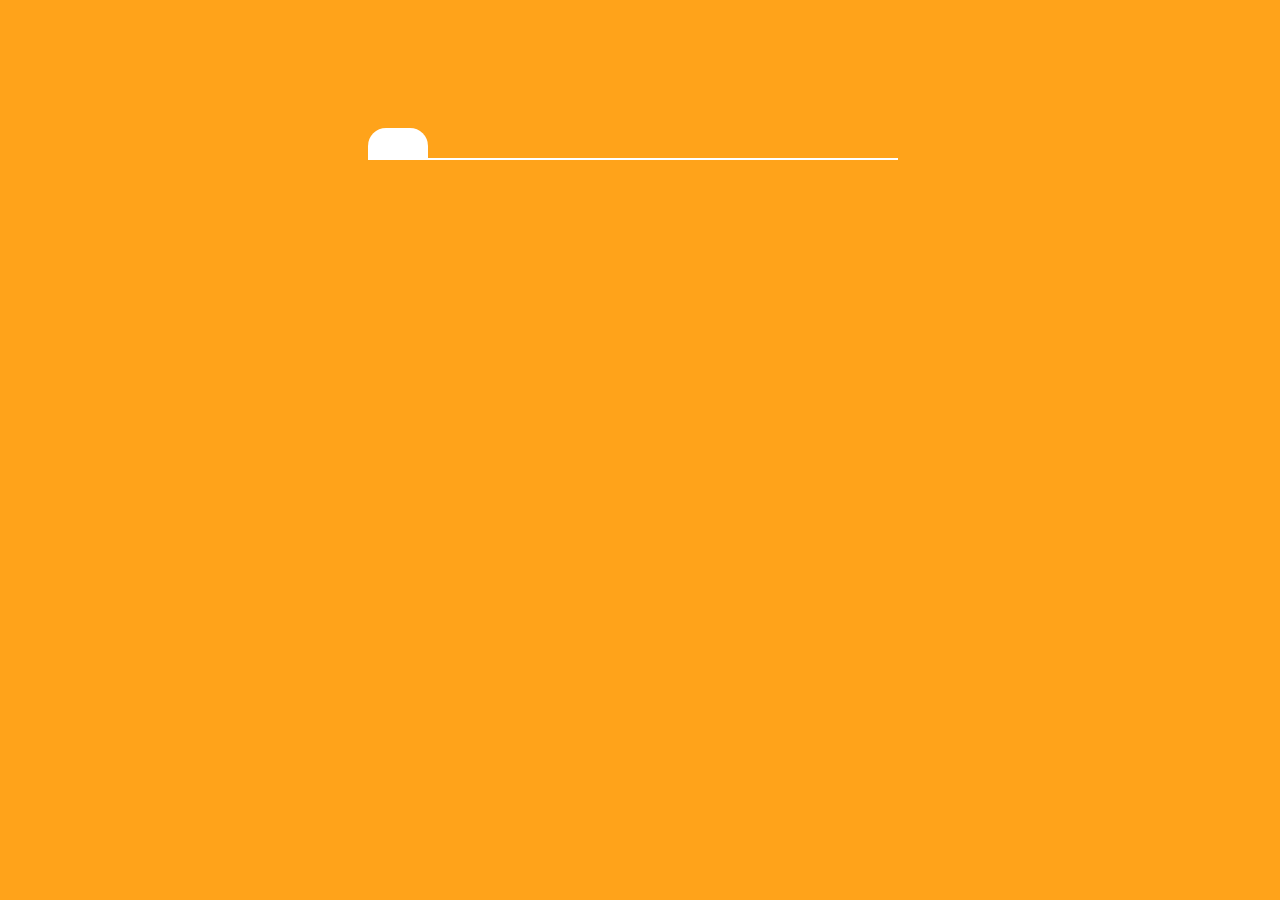
<file: index.html>
<!doctype html>
<html>
<head>
	<title> Travel blog </title>
	<meta charset="UTF-8" http-equiv="refresh" content="3;url=proiect.html">
	<link rel="stylesheet" type="text/css" href="CSS/loading.css">
 </head>
<body>
<div class="bar">
<div class="circle"></div>
<p>LOADING</p>

</div>
</body>
</html>
</file>
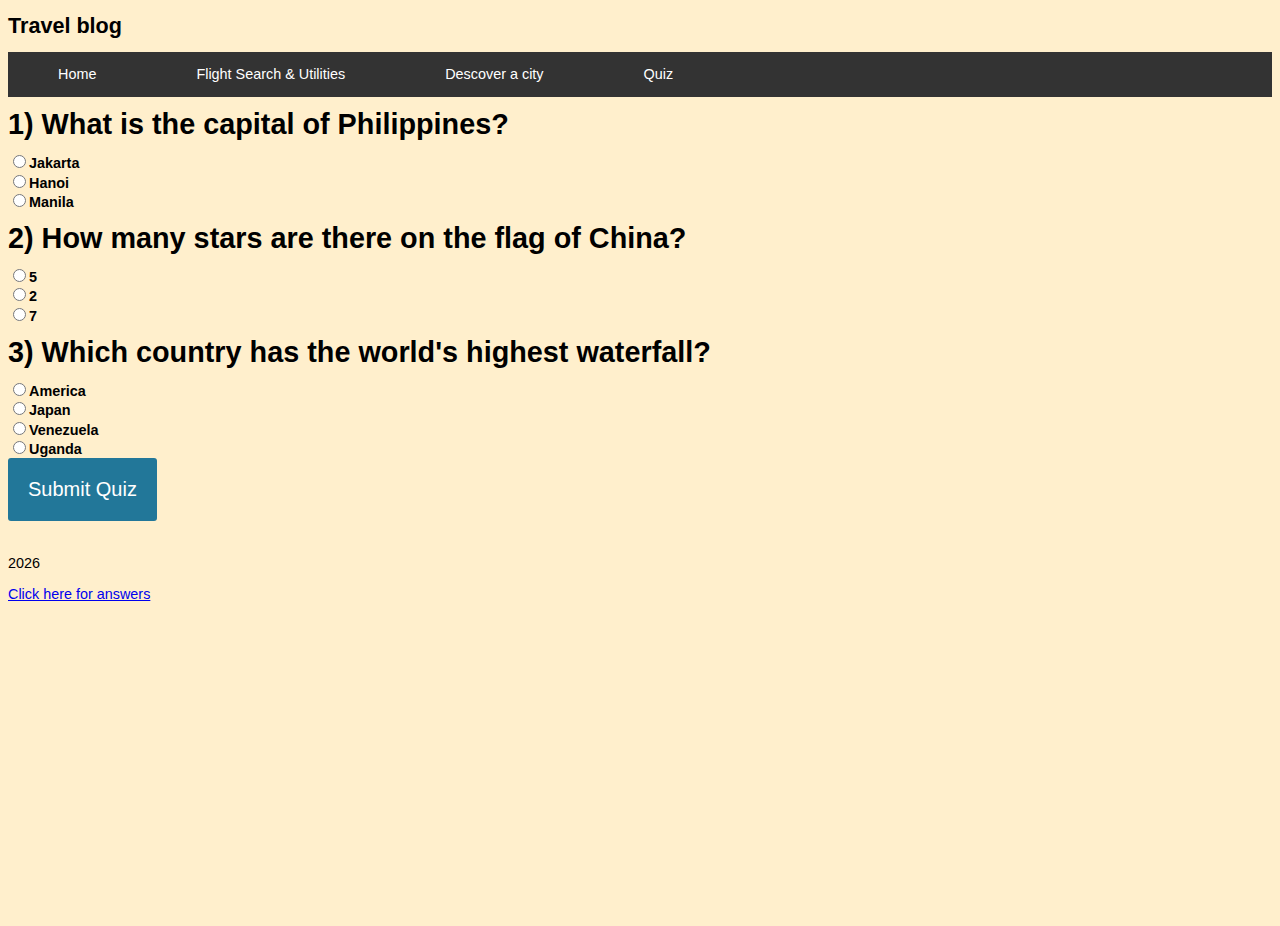
<file: generator.html>
<!doctype html>
<html>
<head>
	<title> Travel blog </title>
	<meta charset="UTF-8">
  <!--<base href="https://www.w3schools.com/" target="_blank">-->
	<link rel="stylesheet" type="text/css" href="CSS/generator.css" >
  <script src="JS/generator.js"> </script>
  <style>
#myDiv, #myDiv2{
  background-color: coral;
  border: 1px solid;
  padding: 50px;
}
</style>
 </head>
<body>

<header>
  <h2 id="title">Travel blog</h2>
</header>
<nav>
<ul>
  <li><a href="index.html">Home</a></li>
  <li><a href="search.html">Flight Search & Utilities</a></li>
  <li class="dropdown">
    <a href="javascript:void(0)" class="dropbtn">Descover a city</a>
    <div class="dropdown-content">
      <a href="london.html">London</a>
      <a href="manila.html">Manila</a>
      <a href="cusco.html">Cusco</a>
    </div>
  </li>
  <li><a href="generator.html">Quiz</a></li>
</ul>
</nav>
<body>
<div id="quiz"></div>
<button id="submit">Submit Quiz</button>
<div id="results"></div>

<p id="data"></p>
<a href="http://localhost:7000/"> Click here for answers</a>
<!--
<button onclick="myStopFunction()">Stop Alert</button>

<div id="myDiv">
  <p id="myP">Bubbling.</p>
</div><br>

<div id="myDiv2">
  <p id="myP2">Capturing.</p>
</div>

<form>
  <label for="id-checkbox">Apasa aici daca exista vreo posibiliatate sa folosesti preventDefault() cu sens:</label>
  <input type="checkbox" id="id-checkbox"/>
</form>
-->
<div id="output-box"></div>
</body>
</html>
</file>
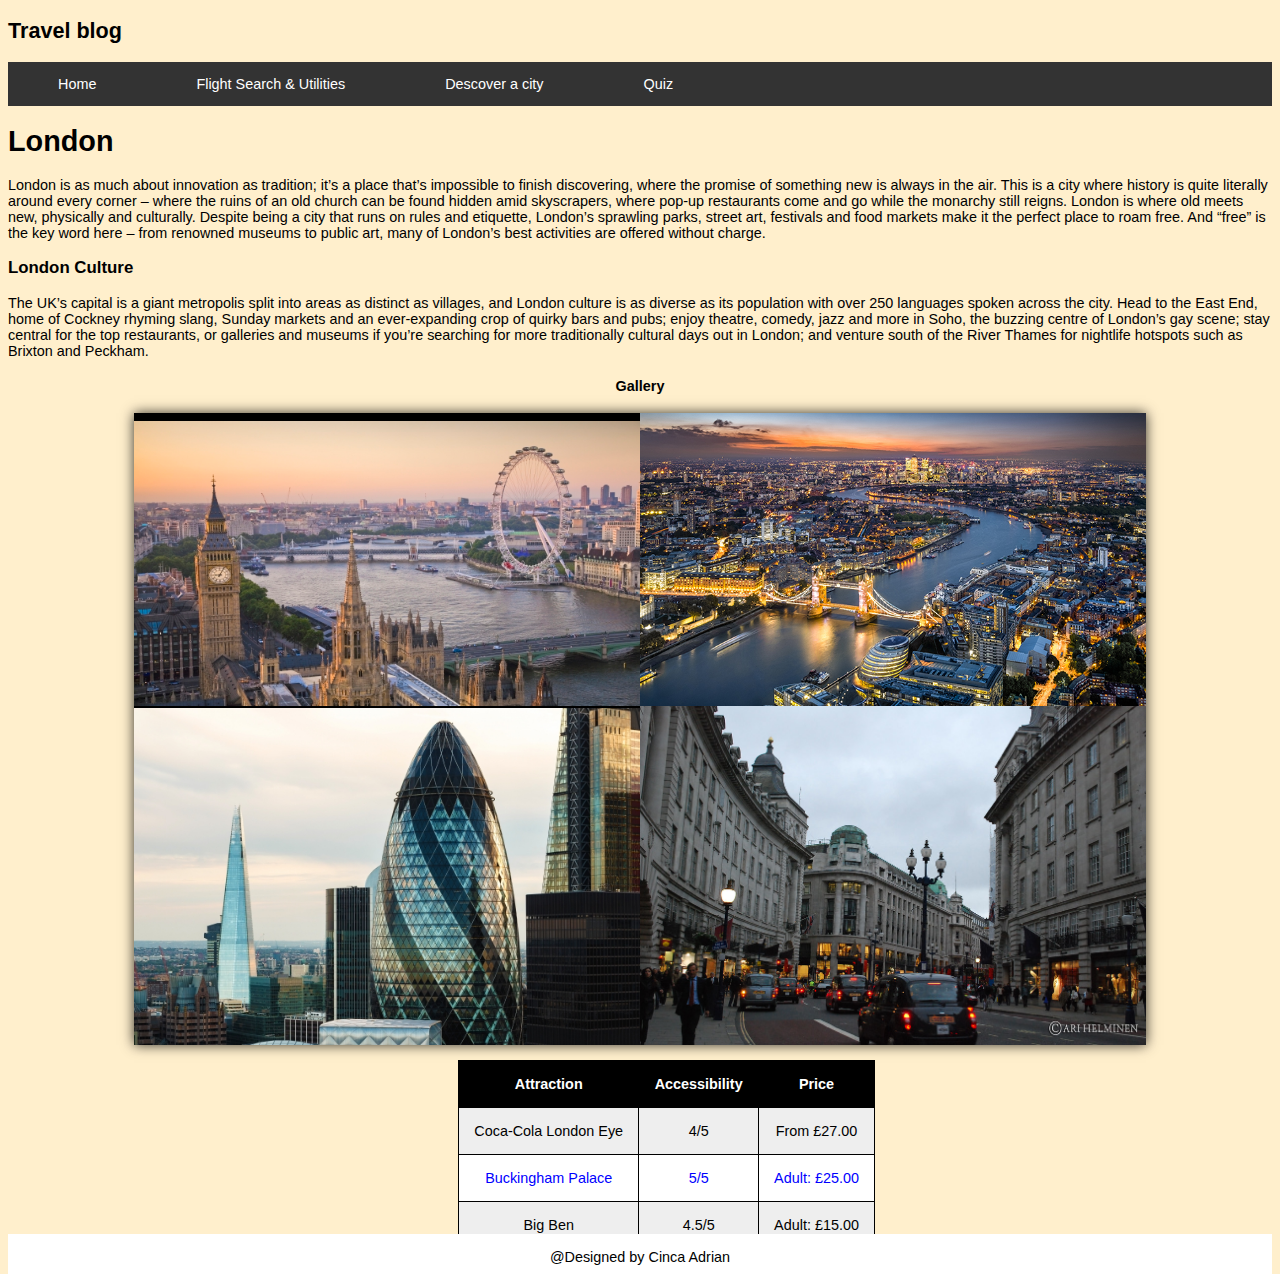
<file: london.html>
<!doctype html>
<html>
<head>
	<title> Travel blog </title>
	<meta charset="UTF-8">
	<link rel="stylesheet" type="text/css" href="CSS/london.css">
  <script src="JS/londonJava.js"> </script>
 </head>
<body>

<header>
  <h2>Travel blog</h2>
</header>
	
<nav>
<ul>
  <li><a href="index.html">Home</a></li>
  <li><a href="search.html">Flight Search & Utilities</a></li>
  <li class="dropdown">
    <a  class="dropbtn">Descover a city</a>
    <div class="dropdown-content">
      <a href="london.html">London</a>
      <a href="manila.html">Manila</a>
      <a href="cusco.html">Cusco</a>
    </div>
  </li>
  <li><a href="generator.html">Quiz</a></li>
</ul>
</nav>


 	<article>
    <h1>London</h1>
    <p>London is as much about innovation as tradition; it’s a place that’s impossible to finish discovering, where the promise of something new is always in the air. This is a city where history is quite literally around every corner – where the ruins of an old church can be found hidden amid skyscrapers, where pop-up restaurants come and go while the monarchy still reigns. London is where old meets new, physically and culturally. Despite being a city that runs on rules and etiquette, London’s sprawling parks, street art, festivals and food markets make it the perfect place to roam free. And “free” is the key word here – from renowned museums to public art, many of London’s best activities are offered without charge.
	</p>
    <h3>London Culture</h3>
	<p>The UK’s capital is a giant metropolis split into areas as distinct as villages, and London culture is as diverse as its population with over 250 languages spoken across the city. Head to the East End, home of Cockney rhyming slang, Sunday markets and an ever-expanding crop of quirky bars and pubs; enjoy theatre, comedy, jazz and more in Soho, the buzzing centre of London’s gay scene; stay central for the top restaurants, or galleries and museums if you’re searching for more traditionally cultural days out in London; and venture south of the River Thames for nightlife hotspots such as Brixton and Peckham.</p>
  </article>


  <h4> Gallery </h4>
<div id="quad">
  <figure class="gallery"> 
  	<img src="images/london1.jpg">
  	<figcaption>Fig.1 </figcaption>
  </figure>

  <figure class="gallery"> 
  	<img src="images/london2.jpg">
  	<figcaption>Fig.2 </figcaption>
  </figure>

  <figure class="gallery"> 
  	<img src="images/london3.jpg">
  	<figcaption>Fig.3 </figcaption>
  </figure>

  <figure class="gallery"> 
  	<img src="images/london4.jpg">
  	<figcaption>Fig.4 </figcaption>
  </figure>
</div>
  <table>
  <tr>
    <th>Attraction</th>
    <th>Accessibility</th> 
    <th>Price</th>
  </tr>
  <tr>
    <td>Coca-Cola London Eye</td>
    <td>4/5</td>
    <td>From £27.00</td>
  </tr>
  <tr>
    <td>Buckingham Palace</td>
    <td>5/5</td>
    <td>Adult: £25.00</td>
  </tr>
  <tr>
    <td>Big Ben</td>
    <td>4.5/5</td>
    <td>Adult: £15.00</td>
  </tr>
</table>


 <footer id="footer">
	<p> @Designed by Cinca Adrian </p>
</footer>
 </body>
</html>
</file>
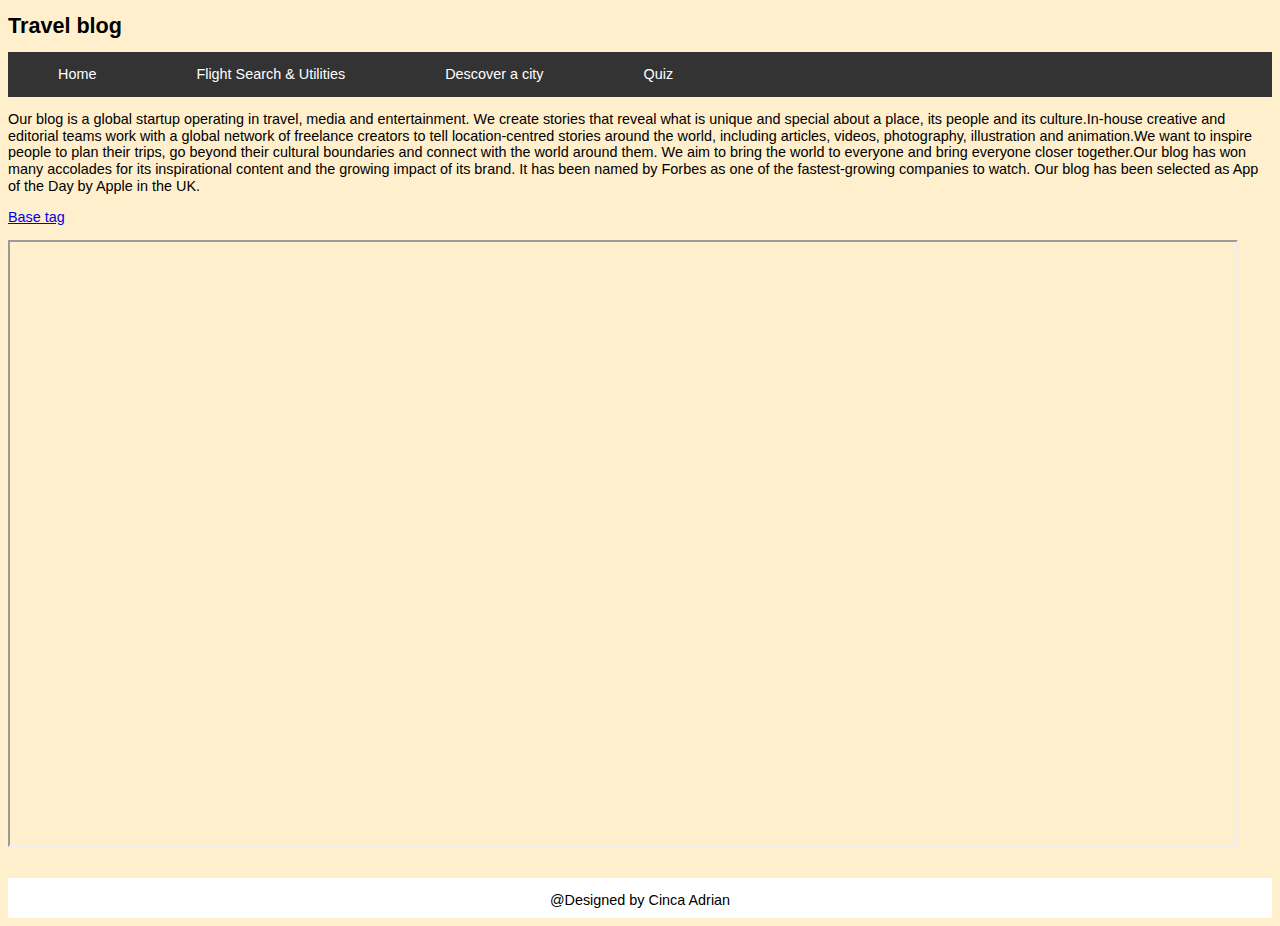
<file: proiect.html>
<!doctype html>
<html>
<head>
	<title> Travel blog </title>
	<meta charset="UTF-8">
  <!--<base href="https://www.w3schools.com/" target="_blank">-->
	<link rel="stylesheet" type="text/css" href="CSS/proiect.css" >
  <script src="JS/proiectJava.js"> </script>
 </head>
<body>

<header>
  <h2 id="title">Travel blog</h2>
</header>
<nav>
<ul>
  <li><a href="index.html">Home</a></li>
  <li><a href="search.html">Flight Search & Utilities</a></li>
  <li class="dropdown">
    <a href="javascript:void(0)" class="dropbtn">Descover a city</a>
    <div class="dropdown-content">
      <a href="london.html">London</a>
      <a href="manila.html">Manila</a>
      <a href="cusco.html">Cusco</a>
    </div>
  </li>
  <li><a href="generator.html">Quiz</a></li>
</ul>
</nav>
<p> Our blog is a global startup operating in travel, media and entertainment. We create stories that reveal what is unique and special about a place, its people and its culture.In-house creative and editorial teams work with a global network of freelance creators to tell location-centred stories around the world, including articles, videos, photography, illustration and animation.We want to inspire people to plan their trips, go beyond their cultural boundaries and connect with the world around them. We aim to bring the world to everyone and bring everyone closer together.Our blog has won many accolades for its inspirational content and the growing impact of its brand. It has been named by Forbes as one of the fastest-growing companies to watch. Our blog has been selected as App of the Day by Apple in the UK.</p>

<p> De sters </p>
<p><a href="loading.html">Base tag</p>
<footer id="footer">
	<p> @Designed by Cinca Adrian </p>
</footer>
</body>
</html>
</file>
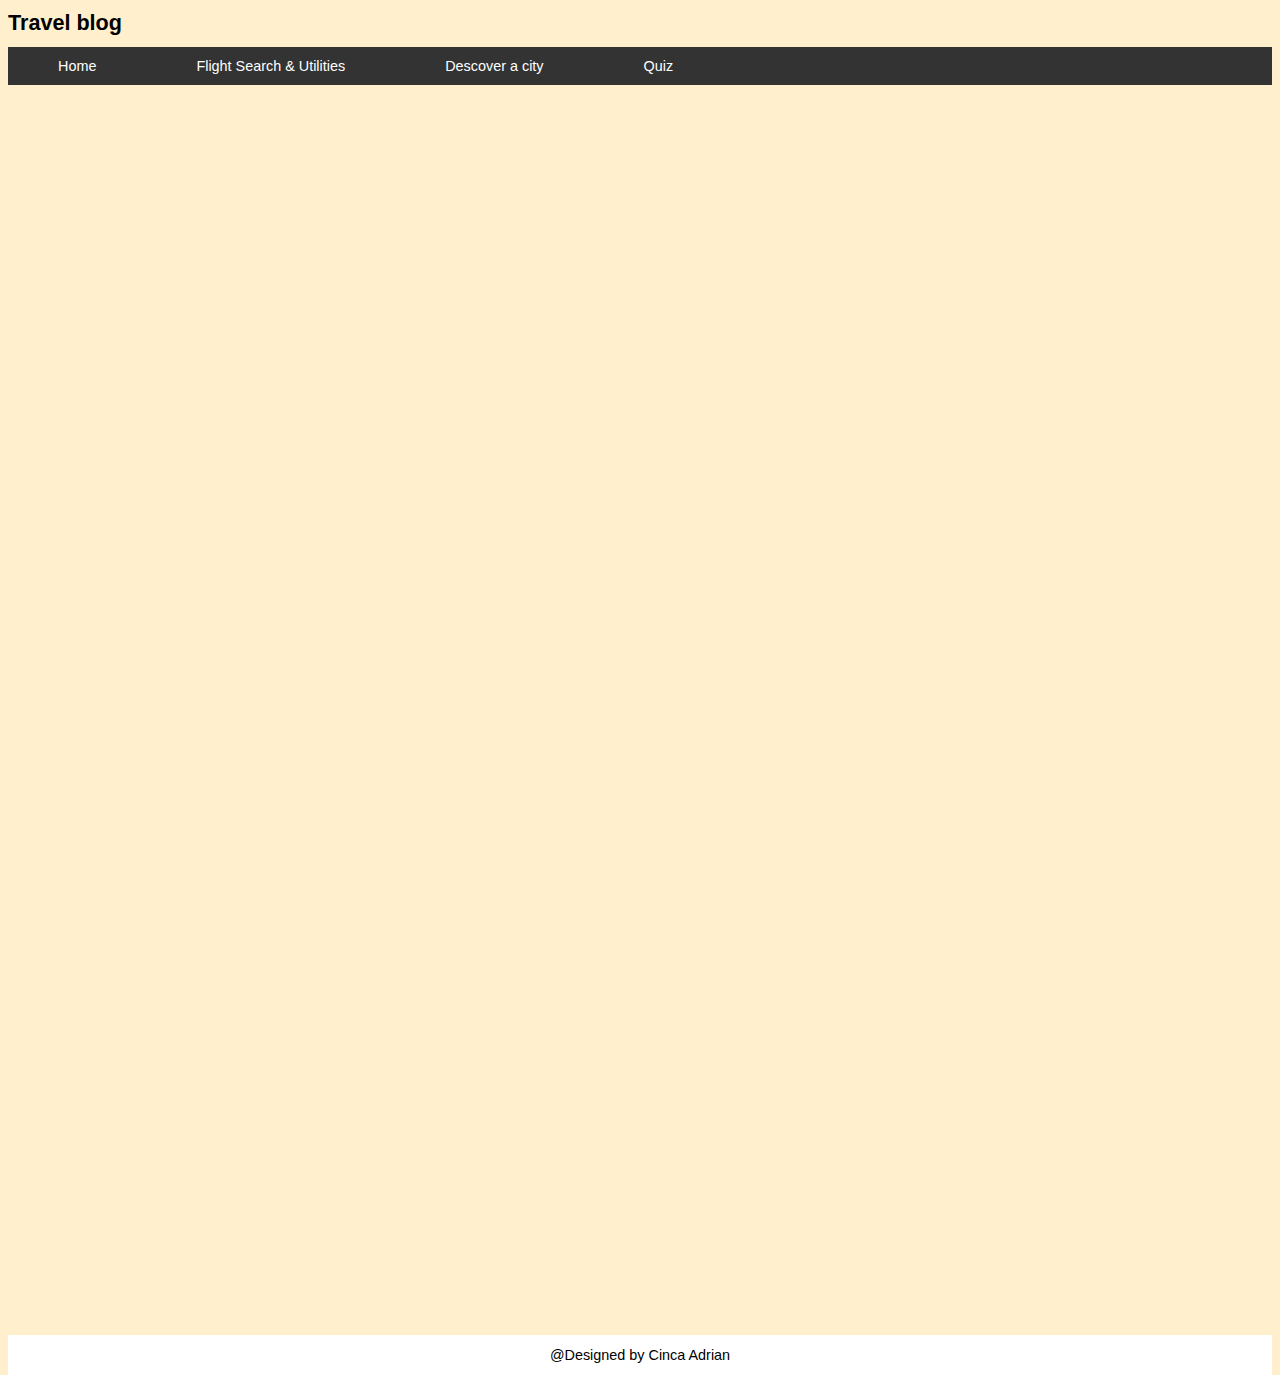
<file: search.html>
<!doctype html>
<html>
<head>
	<title> Travel blog </title>
	<meta charset="UTF-8">
	<link rel="stylesheet" type="text/css" href="CSS/search.css">
 </head>
<body>

<header>
  <h2>Travel blog</h2>
</header>
<nav>
<ul>
  <li><a href="index.html">Home</a></li>
  <li><a href="search.html">Flight Search & Utilities</a></li>
  <li class="dropdown">
    <a href="javascript:void(0)" class="dropbtn">Descover a city</a>
    <div class="dropdown-content">
      <a href="london.html">London</a>
      <a href="manila.html">Manila</a>
      <a href="cusco.html">Cusco</a>

    </div>
  </li>
  <li><a href="generator.html">Quiz</a></li>
</ul>
</nav>

<section id="container">

  <!--<div data-skyscanner-widget="SearchWidget" id="skyScanner"></div>
    <script src="https://widgets.skyscanner.net/widget-server/js/loader.js" async></script>
 -->
  <iframe 
    src="https://www.travel-advisory.info/widget-no-js?countrycode=NG" 
  >Country advisory by <a href="https://www.travel-advisory.info/" rel="nofollow">Travel-Advisory.info</a></iframe>
        

  <iframe 
    src="https://www.travel-advisory.info/widget-no-js?countrycode=RO" 
  >Country advisory by <a href="https://www.travel-advisory.info/" rel="nofollow">Travel-Advisory.info</a></iframe>
        

  <iframe 
    src="https://www.travel-advisory.info/widget-no-js?countrycode=FR" 
  >Country advisory by <a href="https://www.travel-advisory.info/" rel="nofollow">Travel-Advisory.info</a></iframe>
        
  <iframe 
    src="https://www.travel-advisory.info/widget-no-js?countrycode=ES" 
  >Country advisory by <a href="https://www.travel-advisory.info/" rel="nofollow">Travel-Advisory.info</a></iframe>
        
   <iframe 
    src="https://www.travel-advisory.info/widget-no-js?countrycode=PH" 
  >Country advisory by <a href="https://www.travel-advisory.info/" rel="nofollow">Travel-Advisory.info</a></iframe>
        

   <iframe 
    src="https://www.travel-advisory.info/widget-no-js?countrycode=HK" 
  >Country advisory by <a href="https://www.travel-advisory.info/" rel="nofollow">Travel-Advisory.info</a></iframe>
        
        
  <iframe 
    src="https://www.travel-advisory.info/widget-no-js?countrycode=GB" 
  >Country advisory by <a href="https://www.travel-advisory.info/" rel="nofollow">Travel-Advisory.info</a></iframe>

  <iframe 
    src="https://www.travel-advisory.info/widget-no-js?countrycode=NL" 
  >Country advisory by <a href="https://www.travel-advisory.info/" rel="nofollow">Travel-Advisory.info</a></iframe>

  <iframe 
    src="https://www.travel-advisory.info/widget-no-js?countrycode=RU" 
  >Country advisory by <a href="https://www.travel-advisory.info/" rel="nofollow">Travel-Advisory.info</a></iframe>
        
</div>
</section>

<footer id="footer">
  <p> @Designed by Cinca Adrian </p>
</footer>
</body>
</html>
</file>
<file: CSS/loading.css>
html, body {
  background: #ffa31a;
  width: 100%;
  overflow-x: hidden;
  overflow-y: hidden;/**/
}

.bar {
  position: relative;
  height: 2px;
  width: 500px;
  margin: auto;
  background: #fff;
  margin-top: 150px;
}

.circle {
  position: absolute;
  top: -30px;
  margin-left: -30px;
  height: 60px;
  width: 60px;
  left: 0;
  background: #fff;
  border-radius: 30%;
  animation-name: move;
  animation-duration: 5s;
  animation-iteration-count: infinite;
}

p {
  position: absolute;
  top: -35px;
  right: -85px;
  color: #ffa31a;
  font-family: helvetica, sans-serif;
  font-weight: bold;
}

@keyframes move {
  0% {left: 0;}
  50% {left: 100%; transform: rotate(450deg); width: 150px; height: 150px;}
  75% {left: 100%; transform: rotate(450deg); width: 150px; height: 150px;}
  100% {right: 100%;}
}
</file>
<file: CSS/generator.css>
body {
  font:0.9em arial;
  background-color: #ffefcc;
  background-size: 1500px 720px;
  line-height: 115%;
  position: relative;
  min-height: 100vh;
}

ul {
  list-style-type: none;
  margin: 0;
  padding: 0;
  overflow: hidden;
  background-color: #333;
}

li {
  float:  left;
}

li.dest {
	display: block;
}

li a, .dropbtn {
  display: inline-block;
  color: white;
  text-align: center;
  padding: 14px 50px;
  text-decoration: none;
}

li a:hover, .dropdown:hover .dropbtn {
  background-color: red;
}

li.dropdown {
  display: inline-block;
}



.dropdown-content {
  display: none;
  position: absolute;
  background-color: #f9f9f9;
  min-width: 160px;
  box-shadow: 0px 8px 16px 0px rgba(0,0,0,0.2);
  z-index: 1;
}

.dropdown-content a {
  color: black;
  padding: 12px 16px;
  text-decoration: none;
  display: block;
  text-align: left;
}

.dropdown-content a:hover {background-color: #f1f1f1;}

.dropdown:hover .dropdown-content {
  display: block;
}


#footer {
  position: absolute;
  bottom: 0;
  left: 0;
  width: 100%;
  height: 2.5rem;  
  background-color: white;
  color: black;
  text-align: center;
}

@media screen and (max-width: 600px)
  {
    nav li{
      display:inline-block;
      width: 100%;
      text-align: center;
    }
    footer{
      position: static;
      bottom: 0;
    }
  }
/* */

.question{
    font-weight: 600;
}
.answers {
  margin-bottom: 20px;
}
.answers label{
  display: block;
}
#submit{
    font-family: sans-serif;
    font-size: 20px;
    background-color: #279;
    color: #fff;
    border: 0px;
    border-radius: 3px;
    padding: 20px;
    cursor: pointer;
    margin-bottom: 20px;
}
#submit:hover{
    background-color: #38a;
}
</file>
<file: CSS/london.css>
ul {
  list-style-type: none;
  margin: 0;
  padding: 0;
  overflow: hidden;
  background-color: #333;
}

li {
  float:  left;
}

li.dest {
	display: block;
}

li a, .dropbtn {
  display: inline-block;
  color: white;
  text-align: center;
  padding: 14px 50px;
  text-decoration: none;
}

li a:hover, .dropdown:hover .dropbtn {
  background-color: red;
}

li.dropdown {
  display: inline-block;
}



.dropdown-content {
  display: none;
  position: absolute;
  background-color: #f9f9f9;
  min-width: 160px;
  box-shadow: 0px 8px 16px 0px rgba(0,0,0,0.2);
  z-index: 1;
}

.dropdown-content a {
  color: black;
  padding: 12px 16px;
  text-decoration: none;
  display: block;
  text-align: left;
}

.dropdown-content a:hover {background-color: #f1f1f1;}

.dropdown:hover .dropdown-content {
  display: block;
}


body {
	font:0.9em arial;
	background-color: #ffefcc;
	position: relative;
    min-height: 100%;
}

	
table {
  width:33%;
  position: relative;
  top: 15px;
  left: 450px;
  bottom: 15px;

}
table, th, td {
  border: 1px solid black;
  border-collapse: collapse;
}
th, td {
  padding: 15px;
  text-align: center;
  vertical-align: baseline;
}
table tr:nth-child(even) {
  background-color: #eee;
}
table tr:nth-child(odd) {
 background-color: #fff;
}
table th {
  background-color: black;
  color: white;
}

h4{
	text-align: center;
}
div#quad { 
  background-color: #000; 
  font-size: 0; 
  width: 80%; 
  margin: auto;
  box-shadow: 0 0 12px rgba(0,0,0,0.8);
}
div#quad figure { 
  margin: 0;
  width: 50%; 
  height: auto;  
  display: inline-block; 
  position: relative; 
  overflow: hidden; 
}
div#quad figure:hover { cursor: pointer; z-index: 4; }
div#quad figure img { width: 100%; height: auto; }
div#quad figure:nth-child(1) { transform-origin: top left; }
div#quad figure:nth-child(2) { transform-origin: top right; }
div#quad figure:nth-child(3) { transform-origin: bottom left; }
div#quad figure:nth-child(4) { transform-origin: bottom right; }

#footer {
  position: absolute;
  bottom: 15;
  left: 0;
  width: 100%;
  height: 2.5rem;  
  background-color: white;
  color: black;
  text-align: center;


}

@media screen and (max-width: 600px)
  {
  	nav li{
  		display:inline-block;
  		width: 100%;
  		text-align: center;
  	}
  	div#quad figure{
  		display: inline-block;
  		width: 100%;
  	}
  	div#quad {
  		width: 100%;
  	}
  	table{
  		width:100%;
  		position: relative;
  		left: 0px;
  	}
  }
</file>
<file: CSS/proiect.css>
body {
  font:0.9em arial;
  background-color: #ffefcc;
  background-size: 1500px 720px;
  line-height: 115%;
  position: relative;
  min-height: 100vh;
}

ul {
  list-style-type: none;
  margin: 0;
  padding: 0;
  overflow: hidden;
  background-color: #333;
}

li {
  float:  left;
}

li.dest {
	display: block;
}

li a, .dropbtn {
  display: inline-block;
  color: white;
  text-align: center;
  padding: 14px 50px;
  text-decoration: none;
}

li a:hover, .dropdown:hover .dropbtn {
  background-color: red;
}

li.dropdown {
  display: inline-block;
}



.dropdown-content {
  display: none;
  position: absolute;
  background-color: #f9f9f9;
  min-width: 160px;
  box-shadow: 0px 8px 16px 0px rgba(0,0,0,0.2);
  z-index: 1;
}

.dropdown-content a {
  color: black;
  padding: 12px 16px;
  text-decoration: none;
  display: block;
  text-align: left;
}

.dropdown-content a:hover {background-color: #f1f1f1;}

.dropdown:hover .dropdown-content {
  display: block;
}


#footer {
  position: absolute;
  bottom: 0;
  left: 0;
  width: 100%;
  height: 2.5rem;  
  background-color: white;
  color: black;
  text-align: center;
}

@media screen and (max-width: 600px)
  {
    nav li{
      display:inline-block;
      width: 100%;
      text-align: center;
    }
    footer{
      position: static;
      bottom: 0;
    }
  }
</file>
<file: CSS/search.css>
body {
  font:0.9em arial;
  background-color: #ffefcc;
  background-size: 1500px 720px;
  line-height: 75%;
  position: relative;
  min-height: 100vh;
}

ul {
  list-style-type: none;
  margin: 0;
  padding: 0;
  overflow: hidden;
  background-color: #333;
}

li {
  float:  left;
}

li.dest {
	display: block;
}

li a, .dropbtn {
  display: inline-block;
  color: white;
  text-align: center;
  padding: 14px 50px;
  text-decoration: none;
}

li a:hover, .dropdown:hover .dropbtn {
  background-color: red;
}

li.dropdown {
  display: inline-block;
}



.dropdown-content {
  display: none;
  position: absolute;
  background-color: #f9f9f9;
  min-width: 160px;
  box-shadow: 0px 8px 16px 0px rgba(0,0,0,0.2);
  z-index: 1;
}

.dropdown-content a {
  color: black;
  padding: 12px 16px;
  text-decoration: none;
  display: block;
  text-align: left;
}

.dropdown-content a:hover {background-color: #f1f1f1;}

.dropdown:hover .dropdown-content {
  display: block;
}


#footer {
  position: absolute;
  bottom: 15;
  left: 0;
  width: 100%;
  height: 2.5rem;  
  background-color: white;
  color: black;
  text-align: center;
}



#container{
	display: flex;
	flex-wrap: wrap;
	flex-direction: row;
}

#container iframe{
	border:none; 
	width:480px; 
	height:250px;
	flex-grow: 1;
}
</file>
